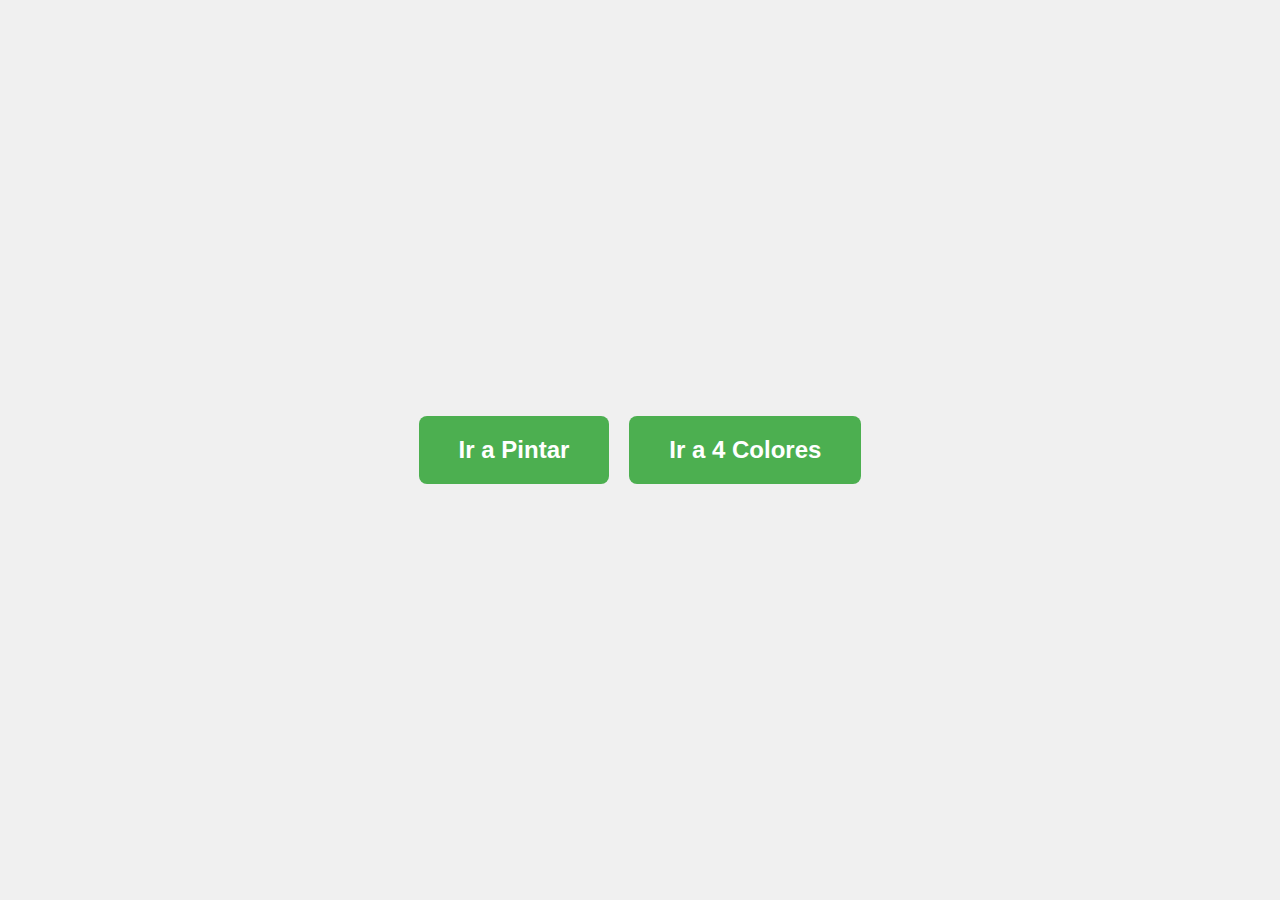
<file: index.html>
<!DOCTYPE html>
<html lang="es">
<head>
    <meta charset="UTF-8">
    <meta name="viewport" content="width=device-width, initial-scale=1.0">
    <title>Desafio 3 Funciones</title>
    <link rel="stylesheet" href="assets/css/index_style.css">
</head>
<body>
    <div class="button-container">
        <a href="pintar.html" class="button">Ir a Pintar</a>
        <a href="4_colores.html" class="button">Ir a 4 Colores</a>
    </div>
</body>
</html>
</file>
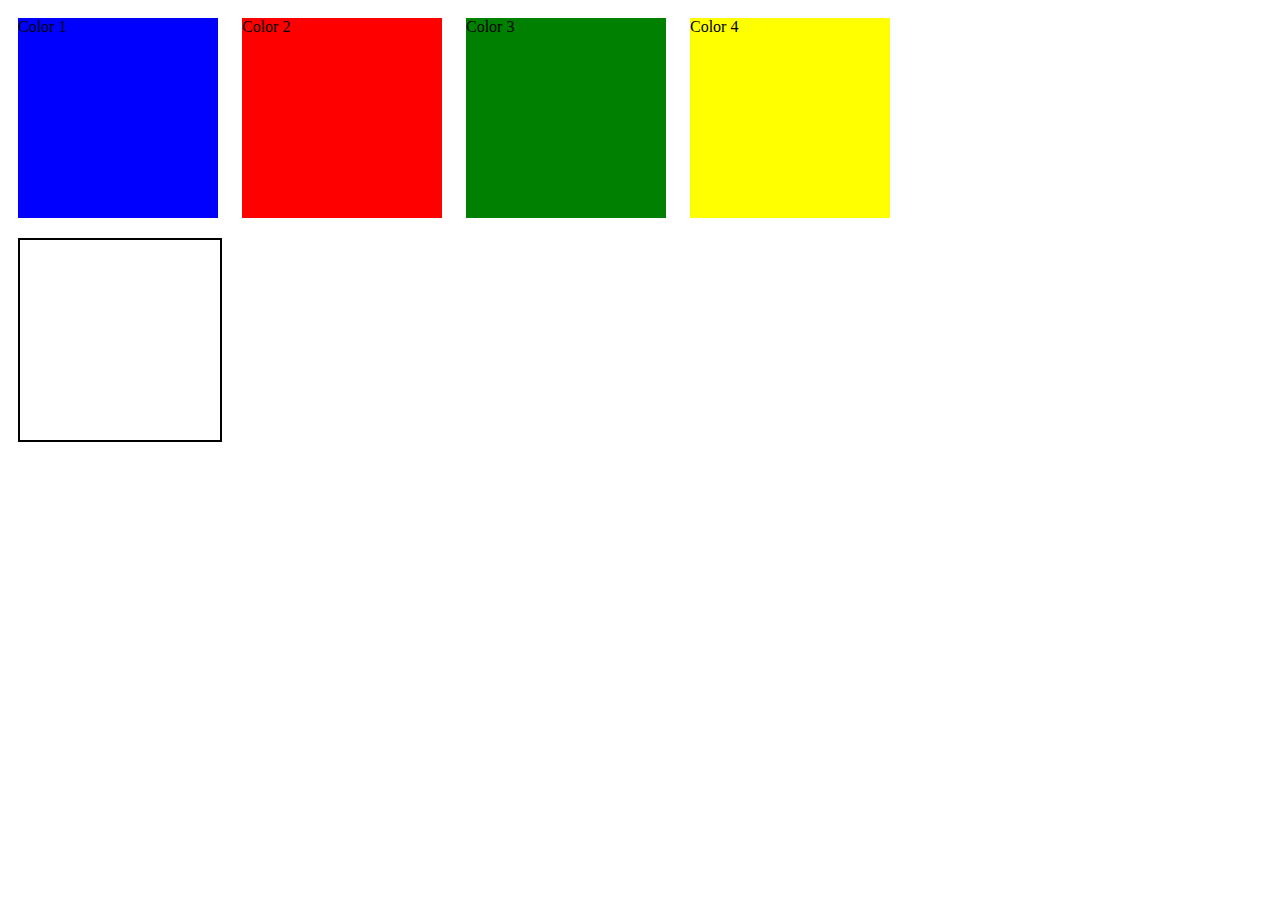
<file: 4_colores.html>
<!DOCTYPE html>
<html lang="es">
<head>
    <meta charset="UTF-8">
    <meta name="viewport" content="width=device-width, initial-scale=1.0">
    <title>4 Colores</title>
    <link rel="stylesheet" href="assets/css/styles.css">
</head>
<body>
    <div id="blue" class="color-box blue">Color 1</div>
    <div id="red" class="color-box red">Color 2</div>
    <div id="green" class="color-box green">Color 3</div>
    <div id="yellow" class="color-box yellow">Color 4</div>

    <div id="key" class="key-box"></div>

    <script src="assets/js/script_color.js"></script>
</body>
</html>
</file>
<file: assets/css/index_style.css>
body {
    font-family: Arial, sans-serif;
    text-align: center;
    margin: 0;
    padding: 0;
    height: 100vh;
    background-color: #f0f0f0;
}

.button-container {
    display: flex;
    justify-content: center;
    align-items: center;
    height: 100%;
    gap: 20px;
}

.button {
    display: inline-block;
    padding: 20px 40px;
    font-size: 24px;
    font-weight: bold;
    text-decoration: none;
    color: white;
    background-color: #4CAF50;
    border-radius: 8px;
    transition: background-color 0.3s;
}

.button:hover {
    background-color: #45a049;
}
</file>
<file: assets/css/styles.css>
.color-box {
    width: 200px;
    height: 200px;
    margin: 10px;
    display: inline-block;
}

.blue {
    background-color: blue;
}
.red {
    background-color: red;
}
.green {
    background-color: green;
}
.yellow {
    background-color: yellow;
}

.key-box {
    width: 200px;
    height: 200px;
    background-color: white;
    border: 2px solid black;
    margin: 10px;
}

.new-box {
    width: 200px;
    height: 200px;
    margin: 10px;
}

.ele1 {
    font-size: 20px;
    font-family: Arial, Helvetica, sans-serif;
}
</file>
